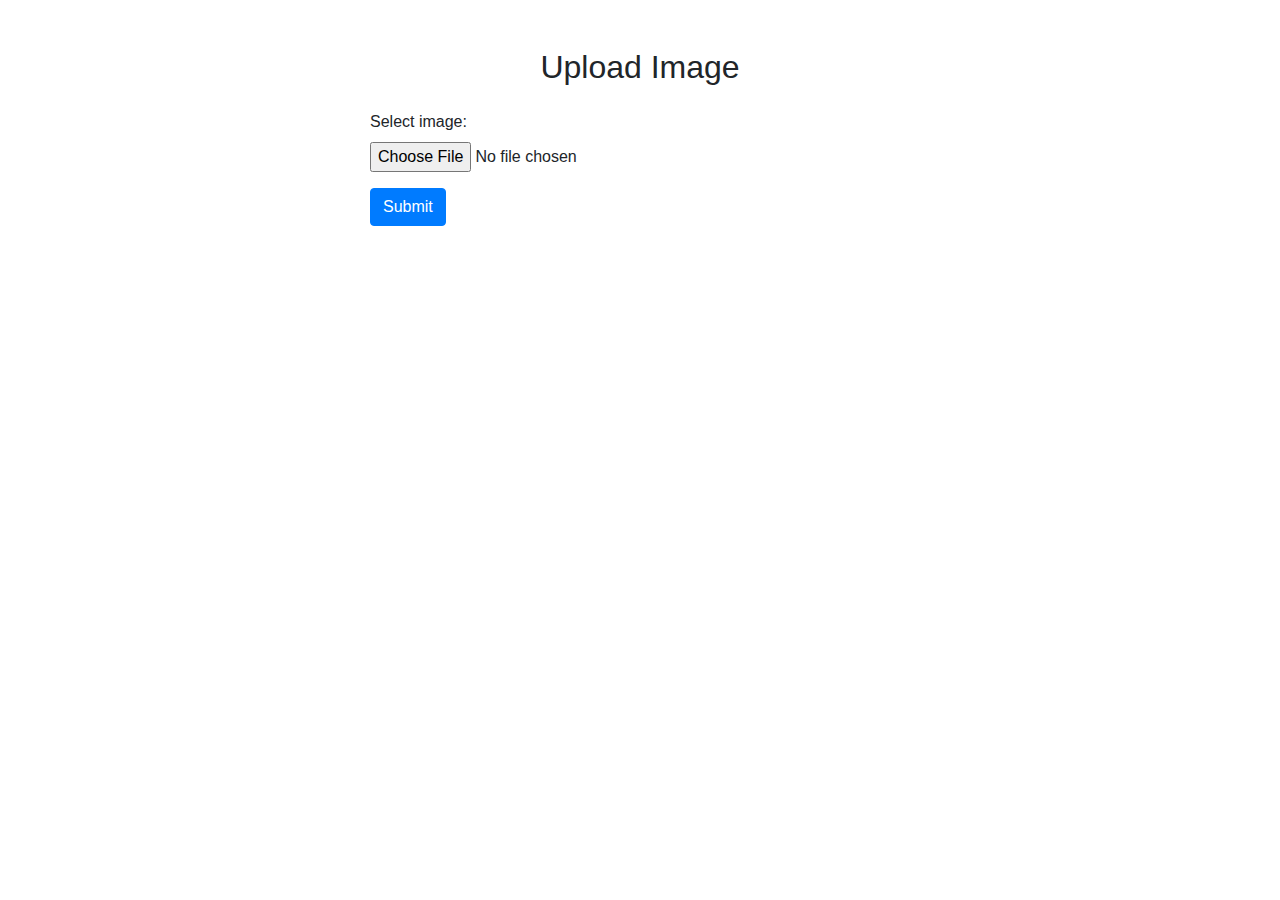
<file: templates/upload.html>
<!--<!DOCTYPE html>-->
<!--<html>-->
<!--<body>-->

<!--<h2>Upload Image</h2>-->

<!--<form action="/process" method="post" enctype="multipart/form-data">-->
<!--  Select image:-->
<!--  <input type="file" name="image" id="image">-->
<!--  <input type="submit">-->
<!--</form>-->

<!--</body>-->
<!--</html>-->
<!DOCTYPE html>
<html lang="en">
<head>
    <meta charset="UTF-8">
    <meta name="viewport" content="width=device-width, initial-scale=1">
    <!-- CSS only -->
    <link rel="stylesheet" href="https://stackpath.bootstrapcdn.com/bootstrap/4.3.1/css/bootstrap.min.css">
    <title>Image Upload</title>
</head>
<body>

<div class="container">
    <div class="row justify-content-center">
        <div class="col-6">
            <h2 class="text-center mt-5">Upload Image</h2>
            <form action="/process" method="post" enctype="multipart/form-data" class="mt-4">
                <div class="form-group">
                    <label>Select image:</label>
                    <input type="file" name="image" id="image" class="form-control-file">
                </div>
                <button type="submit" class="btn btn-primary">Submit</button>
            </form>
        </div>
    </div>
</div>

<!-- JavaScript Bundle with Popper -->
<script src="https://stackpath.bootstrapcdn.com/bootstrap/4.3.1/js/bootstrap.bundle.min.js"></script>
</body>
</html>
</file>
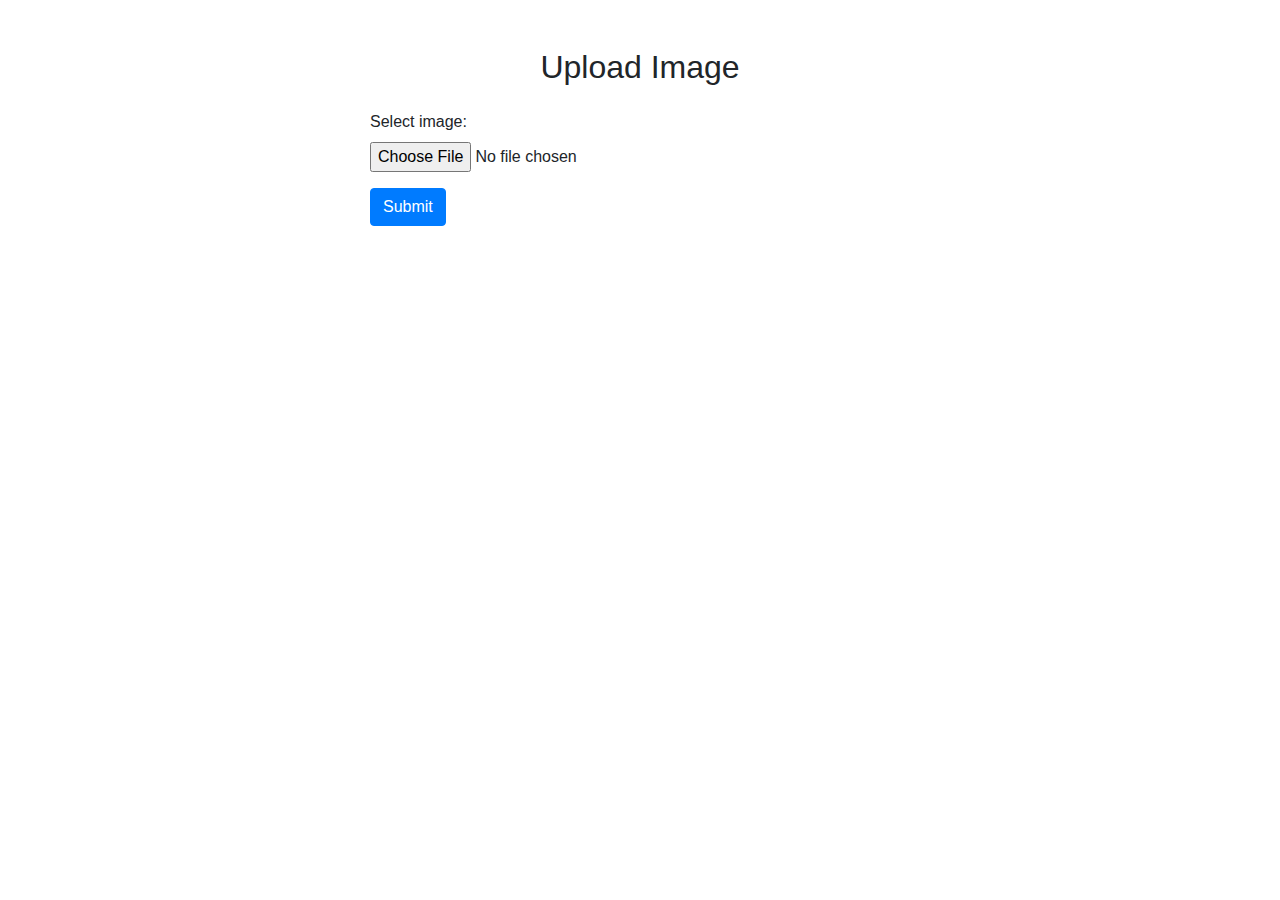
<file: app/templates/upload.html>
<!--<!DOCTYPE html>-->
<!--<html>-->
<!--<body>-->

<!--<h2>Upload Image</h2>-->

<!--<form action="/process" method="post" enctype="multipart/form-data">-->
<!--  Select image:-->
<!--  <input type="file" name="image" id="image">-->
<!--  <input type="submit">-->
<!--</form>-->

<!--</body>-->
<!--</html>-->
<!DOCTYPE html>
<html lang="en">
<head>
    <meta charset="UTF-8">
    <meta name="viewport" content="width=device-width, initial-scale=1">
    <!-- CSS only -->
    <link rel="stylesheet" href="https://stackpath.bootstrapcdn.com/bootstrap/4.3.1/css/bootstrap.min.css">
    <title>Image Upload</title>
</head>
<body>
<div class="container">
    <div class="row justify-content-center">
        <div class="col-6">
            <h2 class="text-center mt-5">Upload Image</h2>
            <form action="{{ url_for('main.process_image') }}" method="post" enctype="multipart/form-data" class="mt-4">
                <div class="form-group">
                    <label>Select image:</label>
                    <input type="file" name="image" id="image" class="form-control-file" accept="image/*" required>
                </div>
                <button type="submit" class="btn btn-primary">Submit</button>
            </form>
        </div>
    </div>
</div>
<!-- JavaScript Bundle with Popper -->
<script src="https://stackpath.bootstrapcdn.com/bootstrap/4.3.1/js/bootstrap.bundle.min.js"></script>
</body>
</html>
</file>
